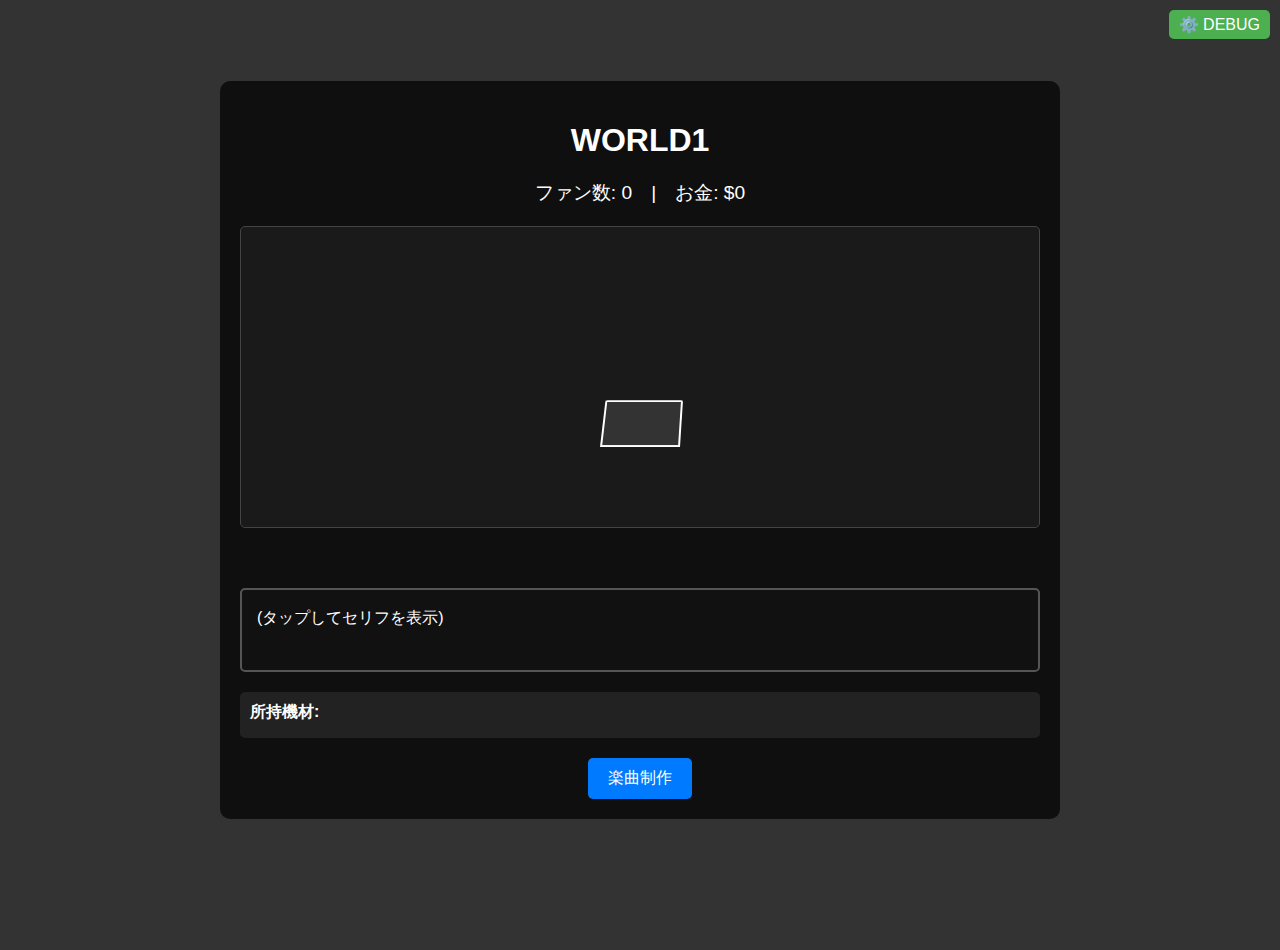
<file: index.html>
<!DOCTYPE html>
<html lang="ja">
<head>
    <meta charset="UTF-8">
    <meta name="viewport" content="width-device-width, initial-scale=1.0">
    <title>WORLD1 - Re:Start Game</title>
    <style>
        /* ------------------- */
        /* 🚨 デバッグ用: 全要素に赤い枠線をつけて重なりを可視化 */
        /* ------------------- */
        * {
            /* outline: 1px solid rgba(255, 0, 0, 0.5); */ /* 普段はコメントアウト */
        }
        
        /* ------------------- */
        /* style-v2.css の内容をすべて含む */
        /* ------------------- */
        body {
            font-family: 'Hiragino Kaku Gothic Pro', 'Meiryo', sans-serif;
            background-color: #333;
            color: #fff;
            display: flex;
            justify-content: center;
            align-items: center;
            min-height: 100vh;
            margin: 0;
            transition: background-color 1s ease;
            padding-bottom: 50px; 
            /* pointer-eventsの整理: body全体を自動にし、他の要素で制御 */
            pointer-events: auto; 
        }

        #game-container {
            width: 90%;
            max-width: 800px;
            padding: 20px;
            background: rgba(0, 0, 0, 0.7);
            border-radius: 10px;
        }

        header {
            text-align: center;
            margin-bottom: 20px;
        }

        #stats {
            font-size: 1.2em;
            margin-top: 10px;
        }

        /* ------------------- */
        /* 部屋の進化のベース */
        /* ------------------- */
        #room-view {
            position: relative;
            height: 300px;
            background-color: #1a1a1a;
            border: 1px solid #444;
            border-radius: 5px;
            margin-bottom: 20px;
            overflow: hidden;
            transition: background-color 1.5s ease;
            /* z-indexを下げ、下のダイアログを邪魔しないように */
            z-index: 5; 
        }

        /* 全ての要素の初期設定 */
        #room-view > div {
            position: absolute;
            transition: all 0.8s ease;
            box-shadow: none;
            display: none; /* デフォルトでは非表示 */
        }

        /* ------------------- */
        /* デスク (アイソメトリック風の傾き) */
        /* ------------------- */
        #desk {
            display: block; 
            bottom: 50px;
            left: 0;
            width: 100%;
            height: 40px;
            background-color: #4a3c3c;
            z-index: 10;
            /* 斜め上から見下ろす傾き */
            transform: perspective(400px) rotateX(20deg) skewX(-10deg); 
            transform-origin: bottom;
            box-shadow: 0 5px 15px rgba(0, 0, 0, 0.5);
        }

/* ------------------- */
/* プレイヤーのドット絵表現 (影絵) - 位置と傾きを微調整 */
/* ------------------- */
#player {
    display: block; 
    bottom: 60px; /* デスクの奥、少し手前に移動 */
    left: 50%;
    /* 傾きを少し強めて、座っている立体感を出す */
    transform: translateX(-50%) perspective(400px) rotateX(20deg); /* 傾きを少し強く */
    width: 60px; 
    height: 80px; 
    background-color: transparent;
    z-index: 17;
}
/* 頭部 */
#player::before {
    content: '';
    position: absolute;
    top: 5px; /* 頭を少し持ち上げる */
    left: 15px; 
    width: 30px;
    height: 30px;
    background-color: #333; 
    border-radius: 50%;
    box-shadow: 0 0 0 1px #222;
}
/* 体（服の表現） */
#player::after {
    content: '';
    position: absolute;
    top: 25px;
    left: 5px; 
    width: 50px; 
    height: 55px; 
    background-color: #333;
    border-radius: 5px 5px 0 0;
    /* プレイヤーの「座り」を表現するために少し傾きを出す */
    transform: perspective(400px) rotateX(-5deg); 
    transform-origin: top;
}

        /* ------------------- */
        /* Stage 0: 初期衝動 (0〜9999人) */
        /* ------------------- */
        .stage-0 #room-view {
            background-color: #1a1a1a;
        }
        .stage-0 #pc {
            display: block; 
            bottom: 80px;
            left: 50%;
            transform: translateX(-50%) perspective(400px) rotateX(15deg) skewX(-5deg); 
            transform-origin: center bottom;
            width: 80px;
            height: 50px;
            background-color: #333; 
            border-radius: 2px 2px 0 0;
            z-index: 15;
            /* 縁を明るくして目立たせる */
            border: 2px solid #fff; 
            box-sizing: border-box;
        }


        /* ------------------- */
        /* Stage 1: 初期の成功 (1万〜99999人) */
        /* ------------------- */
        .stage-1 #room-view {
            background-color: #2a2a2a;
        }
        /* 外付けモニター追加 */
        .stage-1 #monitor-main {
            display: block; 
            bottom: 90px;
            left: 50%;
            transform: translateX(-50%) perspective(400px) rotateX(15deg) skewX(-5deg);
            transform-origin: center bottom;
            width: 120px;
            height: 80px;
            background-color: #111; 
            border: 2px solid #555;
            z-index: 12;
        }
        /* 付箋が画面端に1枚 */
        .stage-1 #post-it {
            display: block; 
            bottom: 110px;
            left: calc(50% + 50px);
            width: 15px;
            height: 15px;
            background-color: #ffeb3b; 
            z-index: 13;
            transform: perspective(400px) rotateX(15deg) skewX(-5deg);
        }
        /* ノートPCはサブとして残るが小さくなる */
        .stage-1 #pc {
            display: block; 
            bottom: 75px;
            left: 35%; 
            transform: perspective(400px) rotateX(15deg) skewX(-5deg);
            transform-origin: center bottom;
            width: 60px;
            height: 35px;
            background-color: #444;
            z-index: 15;
            border: 1px solid #fff; 
            box-sizing: border-box;
        }


        /* ------------------- */
        /* Stage 2: 本格的な活動 (10万〜999999人) */
        /* ------------------- */
        .stage-2 #room-view {
            background-color: #3a3a3a;
        }
        /* MIDIキーボード追加 */
        .stage-2 #keyboard {
            display: block; 
            bottom: 50px;
            left: 65%;
            width: 80px;
            height: 25px;
            background: repeating-linear-gradient(90deg, #fff 0, #fff 10%, #111 10%, #111 20%);
            z-index: 15;
            transform: perspective(400px) rotateX(20deg) skewX(-10deg);
        }
        /* オーディオIF追加 */
        .stage-2 #audio-if {
            display: block; 
            bottom: 50px;
            left: 50%;
            transform: translateX(-50%) perspective(400px) rotateX(20deg) skewX(-10deg);
            width: 40px;
            height: 25px;
            background-color: #222;
            border: 1px solid #aaa;
            border-radius: 3px;
            z-index: 16;
        }
        /* モニターはメインとして残る */
        .stage-2 #monitor-main {
            display: block;
        }


        /* ------------------- */
        /* Stage 3: トップ層への挑戦 (100万〜199.9万人) */
        /* ------------------- */
        .stage-3 #room-view {
            background-color: #404050;
        }
        /* デュアルモニター化 (モニターサブ追加) */
        .stage-3 #monitor-main {
            left: 40%;
            transform: translateX(-50%) perspective(400px) rotateX(15deg) skewX(-5deg);
        }
        .stage-3 #monitor-sub {
            display: block; 
            bottom: 90px;
            left: 60%;
            transform: translateX(-50%) perspective(400px) rotateX(15deg) skewX(-5deg);
            transform-origin: center bottom;
            width: 120px;
            height: 80px;
            background-color: #111;
            border: 2px solid #555;
            z-index: 12;
        }
        /* マイクアームとマイク */
        .stage-3 #mic-arm {
            display: block; 
            bottom: 180px;
            left: 75%;
            width: 3px;
            height: 50px;
            background-color: #777;
            transform: perspective(400px) rotateX(10deg) skewX(-5deg);
            transform-origin: bottom center;
            z-index: 14;
        }
        .stage-3 #mic-arm::before { 
            content: '';
            position: absolute;
            top: -10px;
            left: -5px;
            width: 15px;
            height: 15px;
            background-color: #555;
            border-radius: 3px;
        }
        /* 観葉植物（チル要素） */
        .stage-3 #plant {
            display: block; 
            bottom: 60px;
            left: 10%;
            width: 20px;
            height: 40px;
            background-color: #0c0;
            border-bottom: 5px solid #630;
            z-index: 15;
            transform: perspective(400px) rotateX(15deg) skewX(-5deg);
        }


        /* ------------------- */
        /* Stage 4: プロフェッショナル (200万人〜) */
        /* ------------------- */
        .stage-4 #room-view {
            background-color: #222530;
        }
        /* 夜景が見える窓 (壁の背景として) */
        .stage-4 #window {
            display: block; 
            top: 0;
            left: 0;
            width: 100%;
            height: 100%;
            background-color: #111;
            box-shadow: inset 0 0 50px rgba(0, 200, 255, 0.2);
            background-image: linear-gradient(to right, 
                #ff0 1px, transparent 1px, transparent 5px, 
                #f00 6px, transparent 6px, transparent 10px),
            repeating-linear-gradient(to bottom, #333 0, #333 10px, #222 10px, #222 20px);
            background-size: 100% 100%, 10px 10px; 
            opacity: 0.3;
            z-index: 1;
        }

        /* スピーカー増設 (左右に追加) */
        .stage-4 #speaker-left {
            display: block; 
            bottom: 75px;
            left: 20%;
            width: 25px;
            height: 50px;
            background-color: #1a1a1a;
            border: 1px solid #333;
            z-index: 12;
            transform: perspective(400px) rotateX(15deg) skewX(-5deg);
        }
        .stage-4 #speaker-right {
            display: block; 
            bottom: 75px;
            left: 80%;
            width: 25px;
            height: 50px;
            background-color: #1a1a1a;
            border: 1px solid #333;
            z-index: 12;
            transform: perspective(400px) rotateX(15deg) skewX(-5deg);
        }

        /* 椅子グレードアップ */
        .stage-4 #chair {
            display: block; 
            bottom: 50px;
            left: 50%;
            transform: translateX(-50%) perspective(400px) rotateX(20deg) skewX(-10deg);
            width: 60px;
            height: 120px;
            background-color: #444;
            border-radius: 5px 5px 0 0;
            z-index: 5;
            background-image: linear-gradient(135deg, #f00 25%, transparent 25%),
                              linear-gradient(-135deg, #f00 25%, transparent 25%);
            background-size: 10px 10px;
            background-position: 0 0, 0 5px;
            opacity: 0.8;
        }

        /* ------------------- */
        /* コメントストリーム (省略) */
        /* ------------------- */
        #comment-stream {
            height: 30px;
            overflow: hidden;
            margin-bottom: 10px;
        }

        .comment {
            margin: 2px 0;
            font-size: 0.9em;
            color: #aaa;
        }

        /* ------------------- */
        /* ダイアログボックス */
        /* ------------------- */
        #dialog-box {
            cursor: pointer;
            background: #111;
            border: 2px solid #555;
            padding: 15px;
            min-height: 50px;
            margin-bottom: 20px;
            border-radius: 5px;
            position: relative;
            /* 確実に操作を受け付けるようz-indexを上げる */
            z-index: 10; 
            pointer-events: auto; 
        }

        #dialog-text {
            margin: 0;
            line-height: 1.6;
        }

        #story-marker {
            position: absolute;
            top: -15px;
            left: 10px;
            background-color: #007bff;
            color: white;
            font-size: 0.8em;
            font-weight: bold;
            padding: 2px 8px;
            border-radius: 3px;
            display: none;
        }

        /* ------------------- */
        /* アクション (省略) */
        /* ------------------- */
        #actions {
            display: flex;
            justify-content: space-around;
            /* 確実に操作を受け付けるようz-indexを上げる */
            z-index: 10; 
            pointer-events: auto; 
        }

        button {
            padding: 10px 20px;
            font-size: 1em;
            cursor: pointer;
            background-color: #007bff;
            color: white;
            border: none;
            border-radius: 5px;
            transition: background-color 0.3s;
        }

        button:hover:not(:disabled) {
            background-color: #0056b3;
        }

        button:disabled {
            background-color: #6c757d;
            cursor: not-allowed;
        }
    </style>
</head>
<body class="stage-0">
    <div id="game-container">
        <header>
            <h1 id="world-title">WORLD1</h1>
            <div id="stats">
                ファン数: <span id="fan-count">0</span>　|　お金: $<span id="money-count">0</span>
            </div>
        </header>

        <div id="room-view">
            <div id="player"></div> 
            <div id="window"></div>
            <div id="desk"></div>
            <div id="chair"></div>
            <div id="pc"></div>
            <div id="monitor-main"></div>
            <div id="monitor-sub"></div>
            <div id="post-it"></div>
            <div id="keyboard"></div>
            <div id="audio-if"></div>
            <div id="mic-arm"></div>
            <div id="speaker-left"></div>
            <div id="speaker-right"></div>
            <div id="plant"></div>
        </div>

        <div id="comment-stream">
        </div>

        <div id="dialog-box">
            <div id="story-marker" style="display: none;">STORY</div>
            <p id="dialog-text">(タップしてセリフを表示)</p>
        </div>
        
        <div id="inventory-list" style="margin-top: 5px; padding: 10px; background: #222; border-radius: 5px; max-height: 150px; overflow-y: auto; margin-bottom: 20px; z-index: 10;">
            <p style="font-weight: bold; margin: 0 0 5px 0;">所持機材:</p>
            <ul id="inventory-ul" style="list-style: none; padding: 0; margin: 0;">
                </ul>
        </div>

        <div id="actions">
            <button id="produce-music-button">楽曲制作</button>
            <button id="reincarnate-button" style="display: none;">[新しく始める]</button>
        </div>
    </div>

    <script src="script.js"></script>
</body>
</html>
</file>
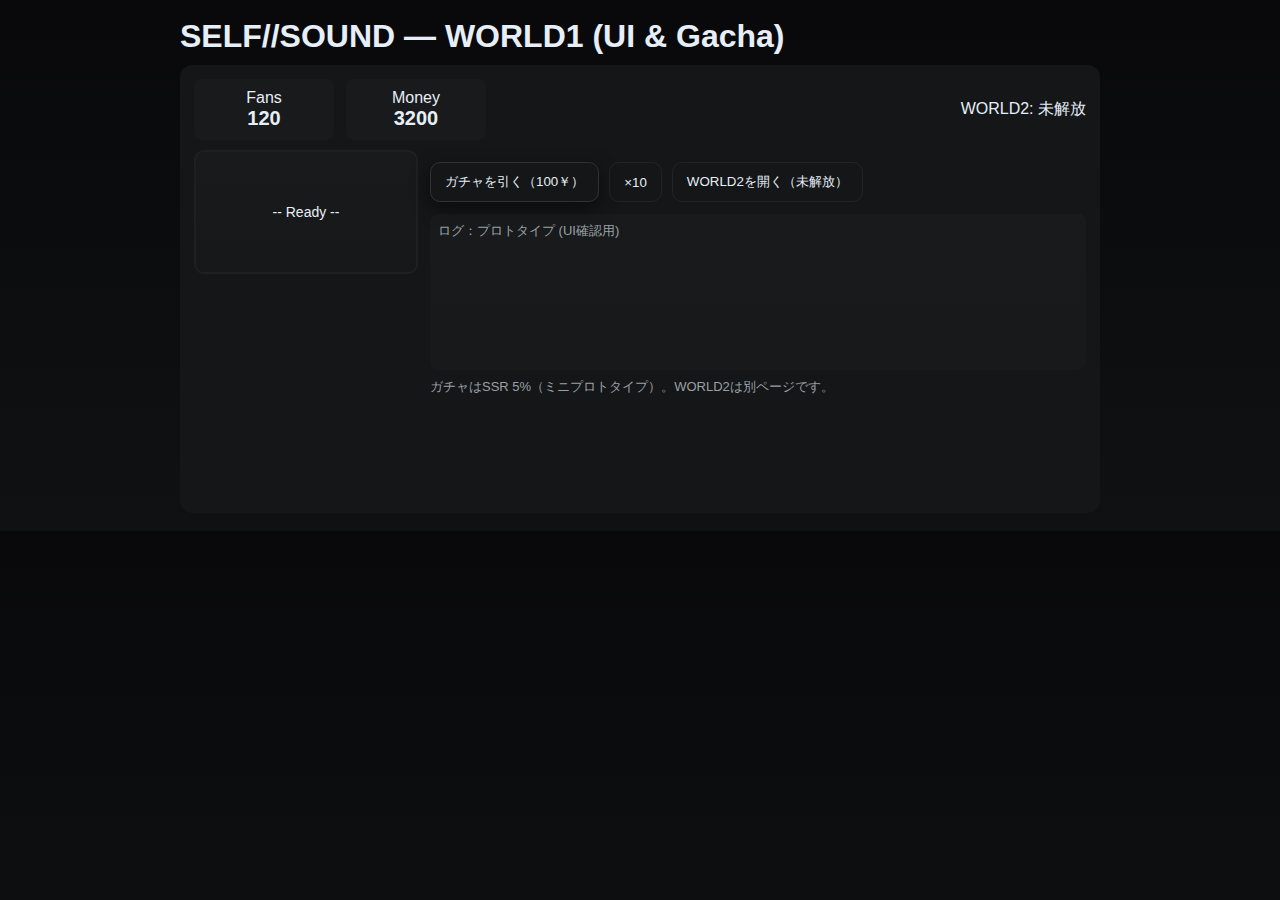
<file: world1_only.html>
<!doctype html>
<html lang="ja">
<head>
<meta charset="utf-8" />
<meta name="viewport" content="width=device-width,initial-scale=1" />
<title>SELF//SOUND — WORLD1 (UI & Gacha)</title>
<style>
  :root{--bg:#0f1113;--card:#141617;--muted:#9aa0a6;--accent:#86a3ff;}
  body{margin:0;font-family:-apple-system,BlinkMacSystemFont,"Hiragino Kaku Gothic ProN","Noto Sans JP","Segoe UI",Roboto,Helvetica,Arial;padding:18px;background:linear-gradient(180deg,#09090b,#0f1113);color:#e6eef8;}
  .wrap{max-width:920px;margin:0 auto;}
  h1{font-weight:600;margin:0 0 10px 0;}
  .panel{background:var(--card);border-radius:12px;padding:14px;min-height:420px;position:relative;overflow:hidden;}
  .hud{display:flex;gap:12px;align-items:center;margin-bottom:10px;}
  .stat{background:rgba(255,255,255,0.02);padding:10px;border-radius:8px;min-width:120px;text-align:center;}
  .stat .num{font-size:20px;font-weight:700;}
  .controls{margin-top:12px;display:flex;gap:10px;flex-wrap:wrap;}
  button.btn{background:transparent;border:1px solid rgba(255,255,255,0.06);padding:10px 14px;border-radius:10px;color:#e6eef8;cursor:pointer;}
  button.primary{border:1px solid rgba(255,255,255,0.12);box-shadow:0 6px 18px rgba(0,0,0,0.5);}
  .log{margin-top:12px;height:140px;overflow:auto;background:linear-gradient(180deg,rgba(255,255,255,0.02),rgba(255,255,255,0.01));padding:8px;border-radius:8px;font-size:13px;color:var(--muted);}
  .card{width:220px;height:120px;border-radius:10px;background:linear-gradient(180deg,rgba(255,255,255,0.02),rgba(255,255,255,0.01));display:flex;flex-direction:column;justify-content:center;align-items:center;border:2px solid rgba(255,255,255,0.03);}
  .rarity-SSR{box-shadow:0 0 22px rgba(255,215,0,0.18);border-color:rgba(255,215,0,0.35);}
  .rarity-R{border-color:rgba(150,150,255,0.12);}
  .rarity-N{border-color:rgba(200,200,200,0.06);}
  .footer-note{margin-top:8px;font-size:13px;color:var(--muted);}
  @media (max-width:640px){.wrap{padding:8px} .gacha-area{flex-direction:column}}
</style>
</head>
<body>
<div class="wrap">
  <h1>SELF//SOUND — WORLD1 (UI & Gacha)</h1>
  <div class="panel">
    <div class="hud">
      <div class="stat"><div class="small">Fans</div><div id="fans" class="num">120</div></div>
      <div class="stat"><div class="small">Money</div><div id="money" class="num">3,200</div></div>
      <div style="flex:1"></div>
      <div class="small">WORLD2: <span id="w2state">未解放</span></div>
    </div>

    <div style="display:flex;gap:12px;align-items:flex-start;">
      <div class="card" id="gachaCard"><div style="font-size:14px">-- Ready --</div></div>
      <div style="flex:1">
        <div class="controls">
          <button class="btn primary" id="pullBtn">ガチャを引く（100￥）</button>
          <button class="btn" id="pull10">×10</button>
          <button class="btn" id="openW2">WORLD2を開く（未解放）</button>
        </div>
        <div class="log" id="log">ログ：プロトタイプ (UI確認用)</div>
        <div class="footer-note">ガチャはSSR 5%（ミニプロトタイプ）。WORLD2は別ページです。</div>
      </div>
    </div>
  </div>
</div>

<script>
(function(){
  let fans=120, money=3200, world2=false;
  const $=(id)=>document.getElementById(id);

  const rarities=[
    {id:'SSR',rate:0.05,label:'深夜チル（SSR）',fans:300,money:1000},
    {id:'R',rate:0.25,label:'アンビエント（R）',fans:80,money:200},
    {id:'N',rate:0.70,label:'デモテ（N）',fans:10,money:50}
  ];
  function roll(){ let r=Math.random(), acc=0; for(let i=0;i<rarities.length;i++){ acc+=rarities[i].rate; if(r<acc) return rarities[i]; } return rarities[rarities.length-1]; }
  function update(){ $('fans').textContent=Math.floor(fans); $('money').textContent=Math.floor(money); $('w2state').textContent=world2? '解放済み':'未解放'; }
  function log(msg){ $('log').innerHTML='ログ：'+msg+'<br>'+$('log').innerHTML; }

  $('pullBtn').addEventListener('click', ()=>{
    if(money<100){ log('所持金不足'); return; }
    money-=100;
    const r=roll();
    $('gachaCard').className='card rarity-'+r.id;
    $('gachaCard').innerHTML='<div style="font-size:14px;color:#ffdca3">'+r.label+'</div><div style="font-size:12px;color:#9aa0a6">x1</div>';
    fans+=r.fans; money+=r.money;
    log(r.label+' を獲得！ Fans+'+r.fans+' ￥+'+r.money);
    if(!world2 && fans>=200){ world2=true; log('WORLD2の扉が微かに開いた…'); }
    update();
  });

  $('pull10').addEventListener('click', ()=>{
    if(money<1000){ log('所持金不足'); return; }
    for(let i=0;i<10;i++){ money-=100; const r=roll(); fans+=r.fans; money+=r.money; }
    $('gachaCard').className='card rarity-N'; $('gachaCard').innerHTML='<div style="font-size:13px">×10 引き</div>';
    log('×10 を実行しました。');
    if(!world2 && fans>=200){ world2=true; log('WORLD2の扉が微かに開いた…'); }
    update();
  });

  $('openW2').addEventListener('click', ()=>{
    if(!world2){ log('WORLD2はまだ未解放です。ファンを増やしてみて。'); return; }
    // try to open world2 page relative to current file name
    const next = window.location.href.replace(/[^/]*$/, 'world2_only.html');
    window.location.href = next;
  });

  update();
  // save/load
  try{
    const s=localStorage.getItem('selfsound_world1');
    if(s){ const st=JSON.parse(s); fans=st.fans||fans; money=st.money||money; world2=st.world2||world2; update(); }
  }catch(e){}
  setInterval(()=>{ localStorage.setItem('selfsound_world1', JSON.stringify({fans,money,world2})); },1500);
})();
</script>
</body>
</html>
</file>
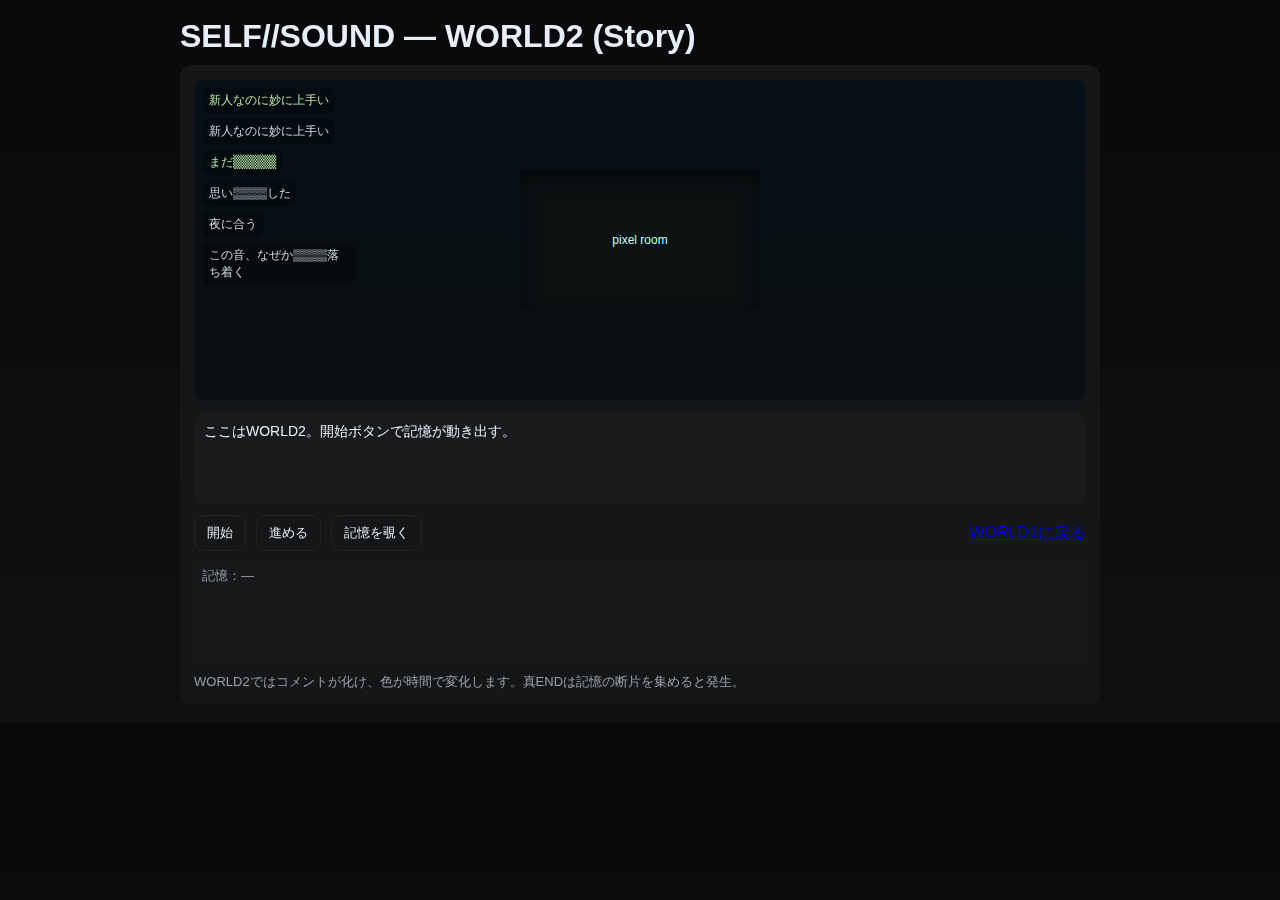
<file: world2_only.html>
<!doctype html>
<html lang="ja">
<head>
<meta charset="utf-8" />
  <meta name="robots" content="noindex">
<meta name="viewport" content="width=device-width,initial-scale=1" />
<title>SELF//SOUND — WORLD2 (Story)</title>
<style>
  :root{--bg:#0f1113;--card:#141617;--muted:#9aa0a6;}
  body{margin:0;font-family:-apple-system,BlinkMacSystemFont,"Hiragino Kaku Gothic ProN","Noto Sans JP","Segoe UI",Roboto,Helvetica,Arial;padding:18px;background:linear-gradient(180deg,#09090b,#0f1113);color:#e6eef8;}
  .wrap{max-width:920px;margin:0 auto;}
  h1{font-weight:600;margin:0 0 10px 0;}
  .panel{background:var(--card);border-radius:12px;padding:14px;min-height:540px;position:relative;overflow:hidden;}
  .room{position:relative;height:320px;border-radius:10px;background:linear-gradient(180deg,#07101a,#0b0f12);display:flex;align-items:center;justify-content:center;overflow:hidden;border:1px solid rgba(255,255,255,0.03);margin-bottom:12px;}
  .tint{position:absolute;inset:0;mix-blend-mode:overlay;pointer-events:none;opacity:0.6;}
  .comments{position:absolute;left:8px;top:8px;height:260px;width:160px;overflow:hidden;display:flex;flex-direction:column;gap:6px;align-items:flex-start;justify-content:flex-start;padding-right:6px;}
  .comment{font-size:12px;padding:4px 6px;border-radius:6px;background:rgba(0,0,0,0.35);backdrop-filter:blur(4px);opacity:0.9;max-width:140px;color:#dfe8f6;}
  .comment.malformed{font-family:monospace;color:#c7ffb3;}
  .monitor{width:240px;height:140px;background:#0e1114;border-radius:4px;box-shadow:0 6px 20px rgba(0,0,0,0.6) inset;color:#dff;display:flex;align-items:center;justify-content:center;font-size:12px;}
  .monologue{margin-top:4px;background:rgba(255,255,255,0.02);padding:10px;border-radius:8px;font-size:14px;color:#e9f1ff;min-height:72px;}
  .controls{display:flex;gap:10px;align-items:center;margin-top:10px;}
  button.btn{background:transparent;border:1px solid rgba(255,255,255,0.06);padding:8px 12px;border-radius:10px;color:#e6eef8;cursor:pointer;}
  .memlist{margin-top:8px;background:rgba(255,255,255,0.01);padding:8px;border-radius:8px;font-size:13px;color:var(--muted);height:90px;overflow:auto;}
  .footer-note{margin-top:8px;font-size:13px;color:var(--muted);}
  @media (max-width:640px){.comments{display:none}}
</style>
</head>
<body>
<div class="wrap">
  <h1>SELF//SOUND — WORLD2 (Story)</h1>
  <div class="panel">
    <div class="room">
      <div class="tint" id="tint" style="background:rgba(24,128,64,0.35)"></div>
      <div class="comments" id="commentsArea"></div>
      <div class="monitor">pixel room</div>
    </div>

    <div class="monologue" id="monologue">ここはWORLD2。開始ボタンで記憶が動き出す。</div>

    <div class="controls">
      <button class="btn" id="startBtn">開始</button>
      <button class="btn" id="advanceBtn">進める</button>
      <button class="btn" id="memoryBtn">記憶を覗く</button>
      <div style="flex:1"></div>
      <a id="backW1" class="btn" href="world1_only.html">WORLD1に戻る</a>
    </div>

    <div class="memlist" id="memlist">記憶：—</div>
    <div class="footer-note">WORLD2ではコメントが化け、色が時間で変化します。真ENDは記憶の断片を集めると発生。</div>
  </div>
</div>

<script>
(function(){
  const $=(id)=>document.getElementById(id);
  let fans2=0, money2=0;
  const commentsPool=[
    "この音、なぜか▒▒▒▒落ち着く",
    "前の▒▒▒と似てる気がする",
    "思い▒▒▒▒した",
    "まだ▒▒▒▒▒▒",
    "この人、伸び方おかしくない？",
    "新人なのに妙に上手い",
    "前の人の曲思い出す",
    "この音好き",
    "夜に合う",
    "毎日聴いてる"
  ];
  const readablePool=["この音好き","夜に合う","毎日聴いてる","前の曲と似てる気がする","新人なのに妙に上手い","この人、伸び方おかしくない？"];

  function pushComment(txt, malformed=false){
    const area=$('commentsArea'); const c=document.createElement('div'); c.className='comment'+(malformed?' malformed':''); c.textContent=txt; area.prepend(c);
    while(area.children.length>18) area.removeChild(area.lastChild);
  }
  // prefill
  for(let i=0;i<6;i++){ pushComment(Math.random()<0.5?commentsPool[i]:readablePool[i], Math.random()<0.5); }

  const introLines=[
    '「前も、こんな活動をしていたような。」',
    '「……記憶が、ある。」',
    '「なぜかは、知らないが。」',
    '「少し、記憶を覗いてみたくなった。」',
    '「前の自分が、どうやって生活をしていたか。」',
    '「……何か、ヒントがあるはずだ。」'
  ];
  const redEventLines=[
    '「カーテンを、開けていないのに。」',
    '「なぜか、赤い。」',
    '「……作業が、しにくいな。」',
    '(数秒後)',
    '「色が、落ち着いてきた。」',
    '「さっきのは……幻覚か？」'
  ];
  const trueEnd2=[
    '「記憶の中の世界に、追いついたな。」',
    '「活動を、やめてもいい。」',
    '「やめなくても、いい。」',
    '「この世界が。」',
    '「この音楽が。」',
    '「未来に、残っていれば。」',
    '「目覚めの時間だ。」',
    '「私は、寝るが。」',
    '「ここまで、人気になれるとは思っていなかった。」',
    '「私の活動を、手伝い続けたあなたに。」',
    '「……とっておきの、感謝だ。」',
    '「あなたの為だけの、新曲。」',
    '「聴いて、くれるか？」'
  ];

  let inSeq=false;
  $('startBtn').addEventListener('click', ()=>{
    if(inSeq) return; inSeq=true; let i=0; $('monologue').textContent=introLines[0];
    const t=setInterval(()=>{ i++; if(i<introLines.length){ $('monologue').textContent=introLines[i]; if(Math.random()<0.6) pushComment(commentsPool[Math.floor(Math.random()*commentsPool.length)], Math.random()<0.5); } else { clearInterval(t); inSeq=false; $('memlist').textContent='記憶断片が見つかった。記憶を覗いてみよう。'; fans2+=40; money2+=200; } },1200);
    setTint('green');
  });

  function setTint(mode){
    const map={blue:'rgba(0,64,128,0.35)',purple:'rgba(96,48,112,0.35)',green:'rgba(24,128,64,0.35)',red:'rgba(160,24,24,0.38)'};
    $('tint').style.background=map[mode]||map.green;
  }

  $('advanceBtn').addEventListener('click', ()=>{
    const r=Math.random();
    if(r<0.25) setTint('blue'); else if(r<0.5) setTint('purple'); else if(r<0.8) setTint('green'); else setTint('red');
    if(Math.random()<0.7) pushComment(commentsPool[Math.floor(Math.random()*commentsPool.length)], Math.random()<0.5);
    fans2+=Math.floor(Math.random()*60); money2+=Math.floor(Math.random()*80);
    const lines=['「今日は音が逃げない気がする。」','「我ながら、いいアイデアが浮かんだ。早速、楽曲制作に取り掛かろう。」','「静かな夜だ。作るなら今。」'];
    $('monologue').textContent=lines[Math.floor(Math.random()*lines.length)];
    if($('tint').style.background.includes('160') && Math.random()<0.5){
      // red event
      let idx=0; $('monologue').textContent=redEventLines[idx];
      const z=setInterval(()=>{ idx++; if(idx<redEventLines.length){ $('monologue').textContent=redEventLines[idx]; } else clearInterval(z); },1000);
    }
    // attempt reveal some malformed comments occasionally
    if(Math.random()<0.12) revealMatches();
    checkTrueEnd();
  });

  $('memoryBtn').addEventListener('click', ()=>{
    const mem=[];
    for(let i=0;i<5;i++){ if(Math.random()<0.5) mem.push(readablePool[Math.floor(Math.random()*readablePool.length)]); else mem.push('▒▒▒▒▒▒▒▒▒'); }
    $('memlist').innerHTML = mem.map(x=>'• '+x).join('<br>');
  });

  function revealMatches(){
    const area=$('commentsArea');
    for(let i=0;i<area.children.length;i++){ const el=area.children[i]; if(el.textContent.includes('▒') && Math.random()<0.4){ el.textContent = readablePool[Math.floor(Math.random()*readablePool.length)]; el.classList.remove('malformed'); } }
  }

  function checkTrueEnd(){
    if(fans2>=300 && !inSeq){ inSeq=true; let idx=0; $('monologue').textContent=trueEnd2[0]; const v=setInterval(()=>{ idx++; if(idx<trueEnd2.length){ $('monologue').textContent=trueEnd2[idx]; } else { clearInterval(v); inSeq=false; $('memlist').innerHTML='WORLD2 真END到達（短縮版）。<br>WORLD1に戻るか、探索を続けてください。'; } },1200); }
  }

  // small periodic color hint (time simulation)
  setInterval(()=>{ const h=new Date().getHours()%24; if(h>=22||h<4) setTint('red'); else if(h>=18) setTint('purple'); else if(h>=8) setTint('blue'); else setTint('green'); },2000);

  // quick local save for prototype
  try{ const s=localStorage.getItem('selfsound_w2'); if(s){ const st=JSON.parse(s); fans2=st.fans2||fans2; } }catch(e){}
  setInterval(()=>{ localStorage.setItem('selfsound_w2', JSON.stringify({fans2,money2})); },1500);

})();
</script>
</body>
</html>
</file>
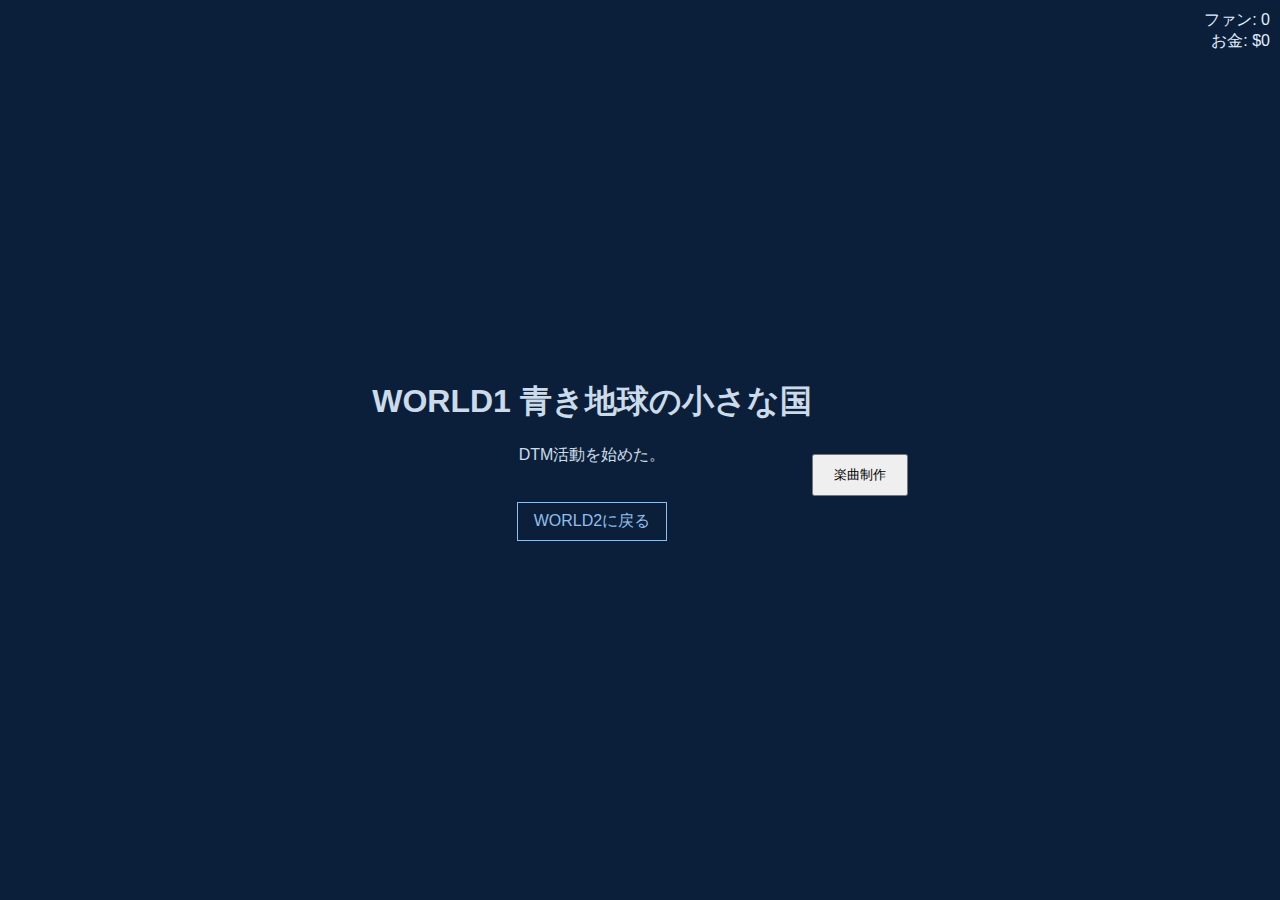
<file: 完全版 world1.html>
<!DOCTYPE html>
<html lang="ja">
<head>
  <meta charset="UTF-8">
  <title>WORLD1 青き地球の小さな国</title>
  <style>
    body {
      margin: 0;
      background: #0b1f3a; /* 青みのある部屋 */
      color: #e0f0ff;
      font-family: sans-serif;
      position: relative;
      height: 100vh;
      display: flex;
      align-items: center;
      justify-content: center;
    }
    .box {
      text-align: center;
      opacity: 0.9;
    }
    a {
      display: inline-block;
      margin-top: 20px;
      color: #a0d0ff;
      text-decoration: none;
      border: 1px solid #a0d0ff;
      padding: 8px 16px;
    }
    #produceBtn {
      padding: 10px 20px;
      margin-top: 50px;
      cursor: pointer;
    }
    #status {
      position: absolute;
      top: 10px;
      right: 10px;
      text-align: right;
    }
    #comments {
      position: absolute;
      bottom: 10px;
      left: 10px;
      max-width: 250px;
      color: #a0d0ff;
    }
  </style>
</head>
<body>
  <div class="box">
    <h1>WORLD1 青き地球の小さな国</h1>
    <p>DTM活動を始めた。</p>
    <a href="index.html">WORLD2に戻る</a>
  </div>

  <!-- UI -->
  <div id="status">
    ファン: <span id="fans">0</span><br>
    お金: $<span id="money">0</span>
  </div>

  <div style="text-align:center;">
    <button id="produceBtn">楽曲制作</button>
  </div>

  <div id="comments"></div>

  <script>
    let fans = 0;
    let money = 0;
    const fansEl = document.getElementById("fans");
    const moneyEl = document.getElementById("money");
    const commentsEl = document.getElementById("comments");
    const produceBtn = document.getElementById("produceBtn");

    const sampleComments = [
      "すごい！楽しみです。",
      "応援してます！",
      "新曲まだ？",
      "もっと人気になれ！",
      "何作ってるの？"
    ];

    let currentComments = [];

    function updateComments() {
      commentsEl.innerHTML = currentComments.join("<br>");
    }

    produceBtn.onclick = () => {
      fans += Math.floor(Math.random() * 10) + 1;
      money += Math.floor(Math.random() * 100) + 50;
      fansEl.textContent = fans;
      moneyEl.textContent = money;

      const comment = sampleComments[Math.floor(Math.random() * sampleComments.length)];
      currentComments.push(comment);
      updateComments();

      // 5秒後に先頭のコメントを削除
      setTimeout(() => {
        currentComments.shift();
        updateComments();
      }, 5000);
    };
  </script>
</body>
</html>
</file>
